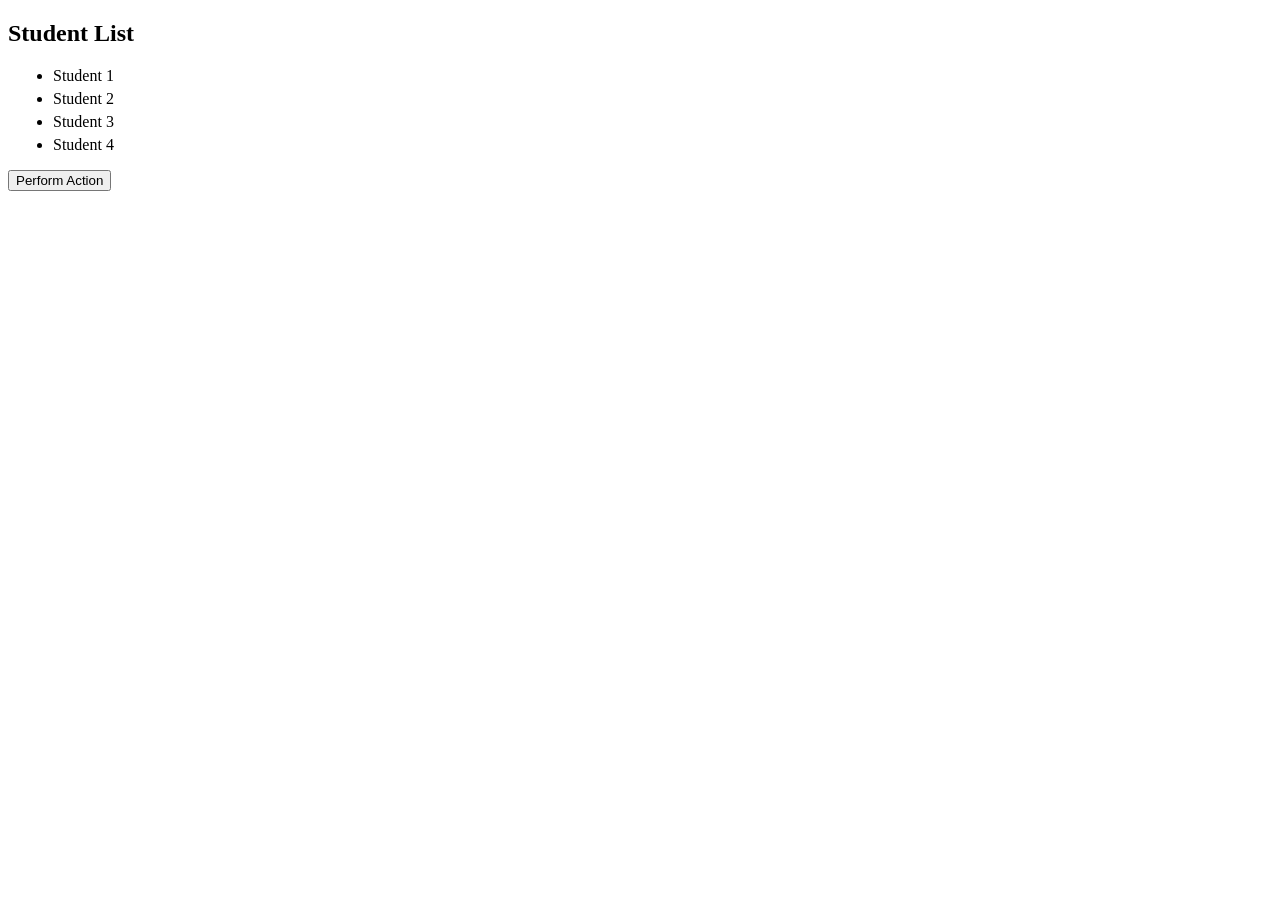
<file: jaava.html>
<!DOCTYPE html>
<html>
<head>
 <title>jQuery Activity</title>
 <!-- jQuery CDN -->
 <script src="https://code.jquery.com/jquery-3.6.0.min.js"></script>
 <style>
 .highlight {
 background-color: yellow;
 font-weight: bold;
 }
 li {
 cursor: pointer;
 margin: 5px;
 }
 </style>
</head>
<body>
<h2>Student List</h2>
<ul id="list">
 <li>Student 1</li>
 <li>Student 2</li>
 <li>Student 3</li>
 <li>Student 4</li>
</ul>
<button id="actionBtn">Perform Action</button>
<script>
$(document).ready(function() {
 $("#list li").click(function() {
 // DOM Traversing
 $(this).addClass("highlight"); 
 $(this).siblings().hide(); // hide other items
 // Animation
 $(this).animate({
 fontSize: "24px"
 });
 // Effects
 $(this).fadeOut(1000).fadeIn(1000);
 });
});
</script>
</body>
</html>
</file>
